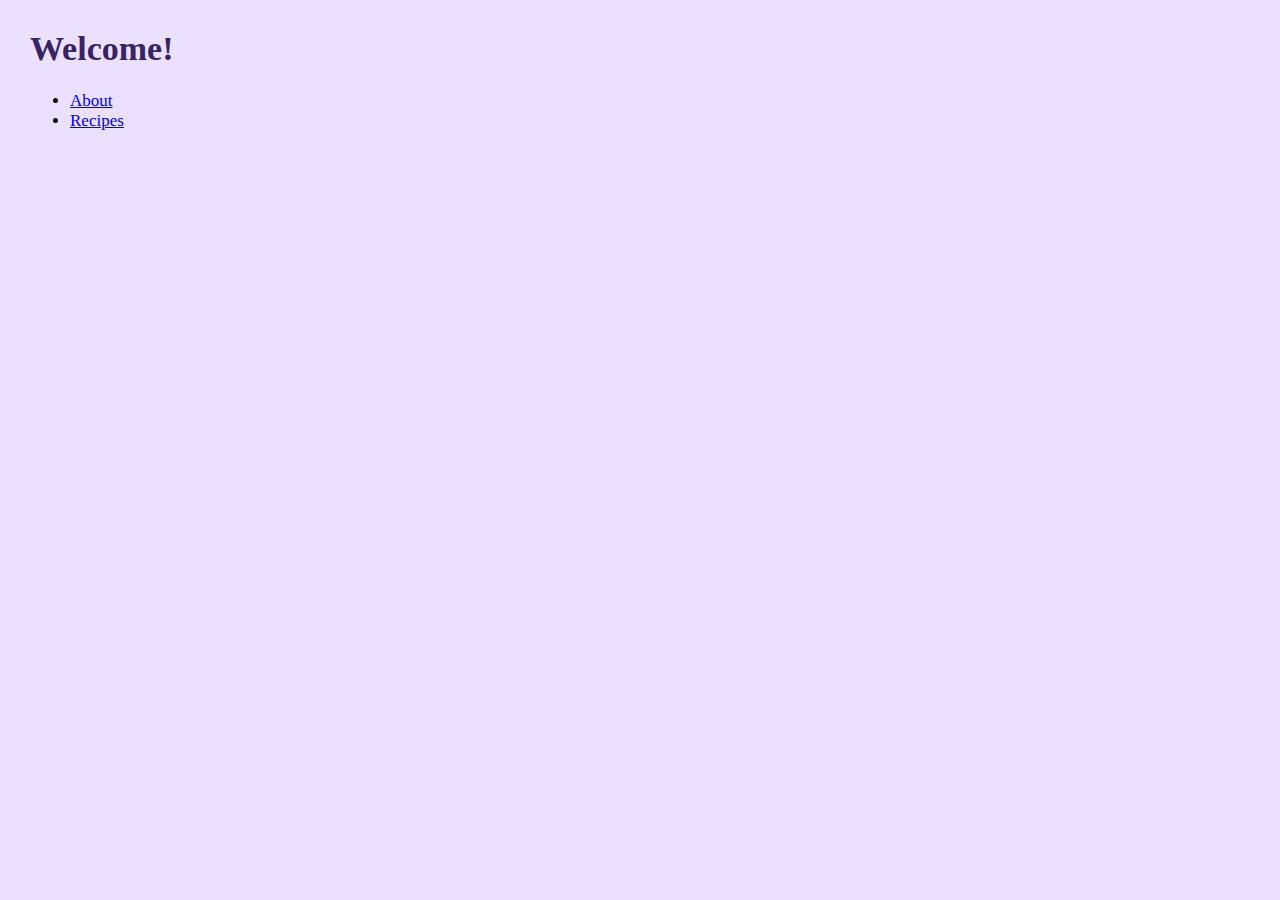
<file: index.html>
<!DOCTYPE html>
<html>

<head>
  <link rel="stylesheet" href="styles.css">
</head>

<body>
  <h1>Welcome! </h1>
  <nav class="menu" style="border-bottom: 0px;">
    <ul>
      <li><a href="about">About</a></li>
      <li><a href="recipes">Recipes</a></li>
    </ul>
  </nav>
</body>

</html>
</file>
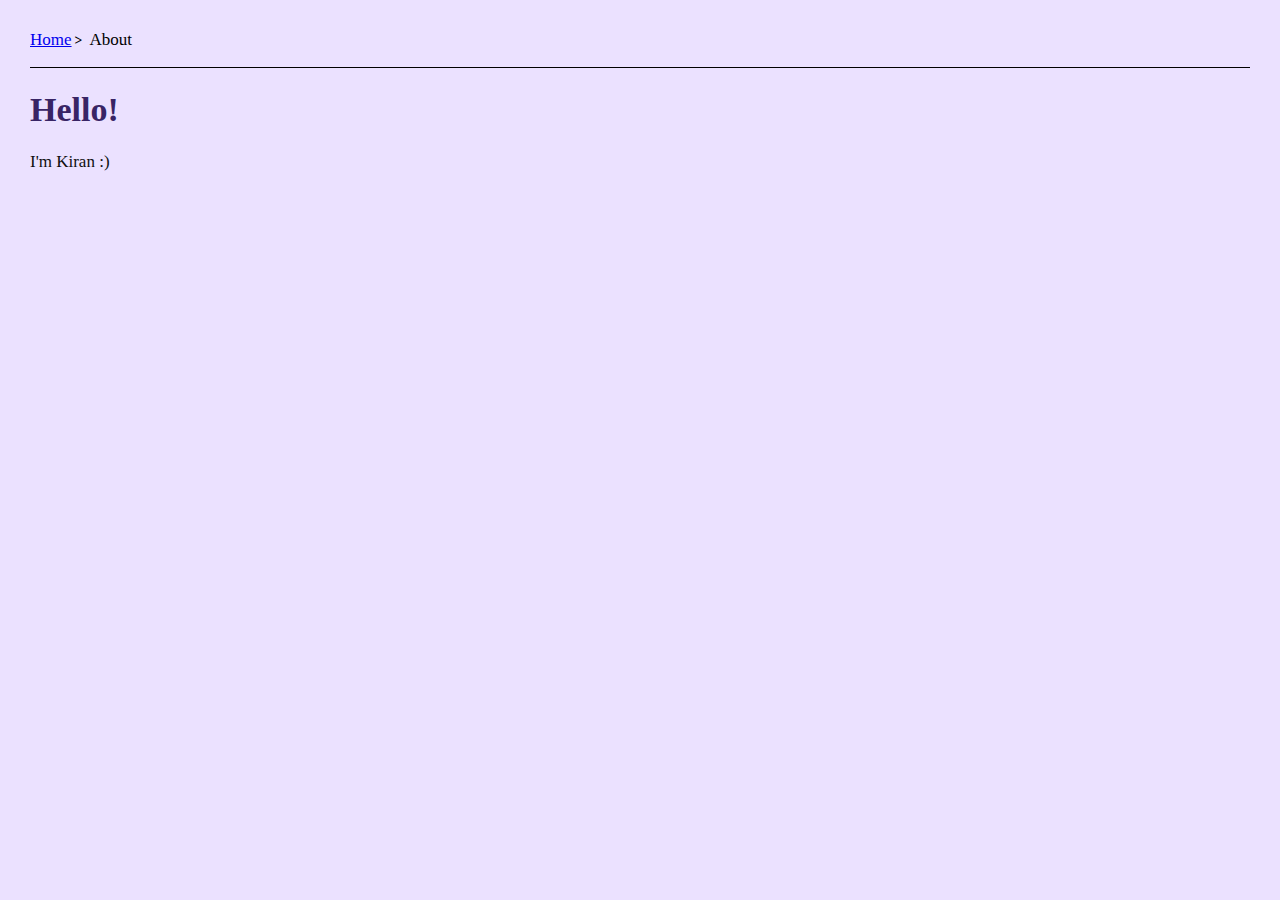
<file: about/index.html>
<!DOCTYPE html>
<html>

<head>
    <link rel="stylesheet" href="../styles.css">
</head>

<body>
    <nav class="crumbs">
        <ol>
            <li class="crumb"><a href="../">Home</a></li>
            <li class="crumb">About</li>
        </ol>
    </nav>
    <h1>Hello! </h1>
    <p>I'm Kiran :)</p>
</body>

</html>
</file>
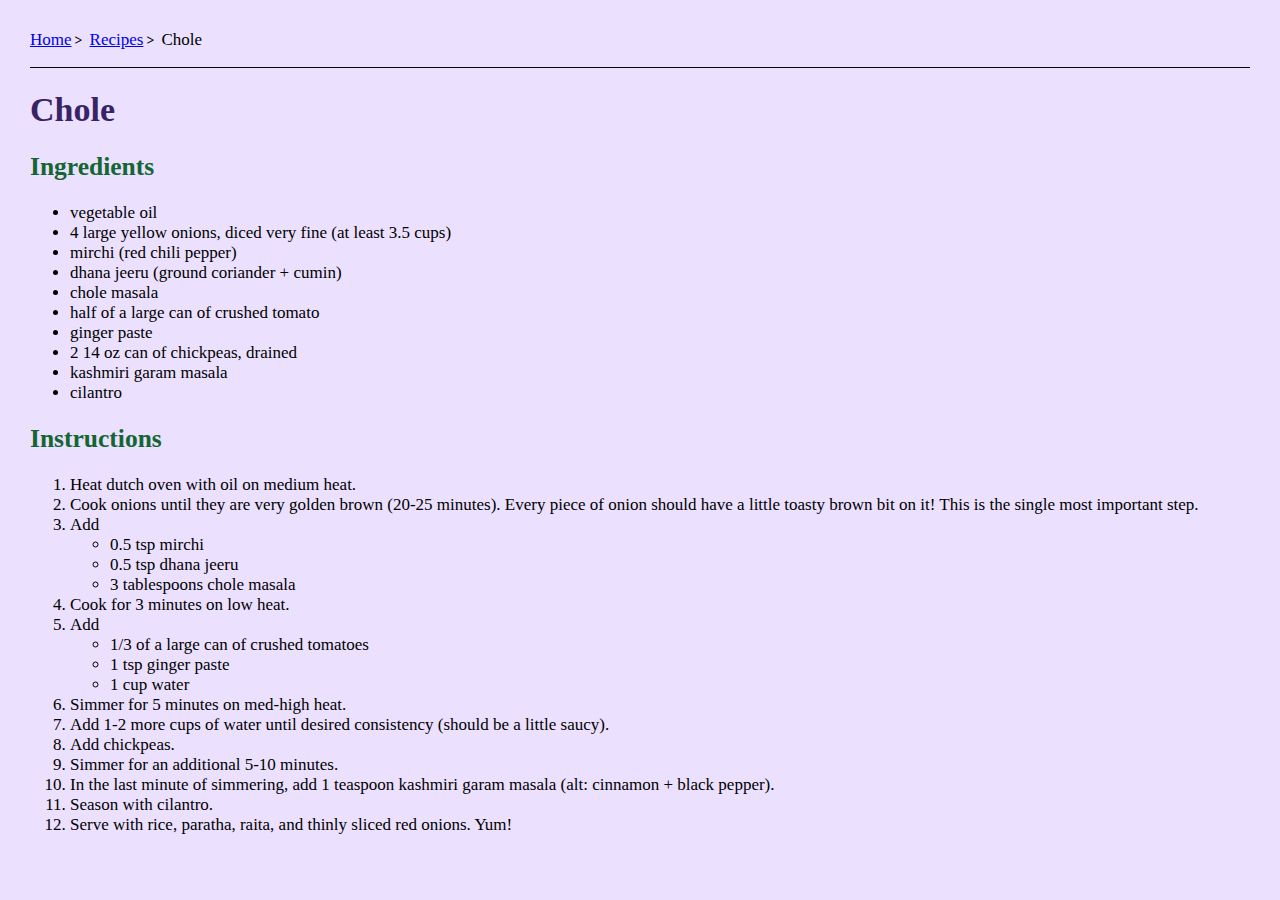
<file: recipes/chole/index.html>
<!DOCTYPE html>
<html>

<head>
	<link rel="stylesheet" href="../../styles.css">
</head>

<body>
	<nav class="crumbs">
		<ol>
			<li class="crumb"><a href="../../">Home</a></li>
			<li class="crumb"><a href="../">Recipes</a></li>
			<li class="crumb">Chole</li>
		</ol>
	</nav>
	<h1>Chole </h1>
	<h2>Ingredients </h2>
	<ul>
		<li>vegetable oil</li>
		<li>4 large yellow onions, diced very fine (at least 3.5 cups)</li>
		<li>mirchi (red chili pepper)</li>
		<li>dhana jeeru (ground coriander + cumin)</li>
		<li>chole masala</li>
		<li>half of a large can of crushed tomato</li>
		<li>ginger paste</li>
		<li>2 14 oz can of chickpeas, drained</li>
		<li>kashmiri garam masala</li>
		<li>cilantro</li>
	</ul>
	<h2>Instructions </h2>
	<ol>
		<li>Heat dutch oven with oil on medium heat.</li>
		<li>Cook onions until they are very golden brown (20-25 minutes). Every piece of onion should have a little
			toasty brown bit on it! This is the single most important step.</li>
		<li>Add
			<ul>
				<li>0.5 tsp mirchi</li>
				<li>0.5 tsp dhana jeeru</li>
				<li>3 tablespoons chole masala</li>
			</ul>
		</li>
		<li>Cook for 3 minutes on low heat.</li>
		<li>Add
			<ul>
				<li>1/3 of a large can of crushed tomatoes</li>
				<li>1 tsp ginger paste</li>
				<li>1 cup water</li>
			</ul>
		</li>
		<li>Simmer for 5 minutes on med-high heat.</li>
		<li>Add 1-2 more cups of water until desired consistency (should be a little saucy).</li>
		<li>Add chickpeas.</li>
		<li>Simmer for an additional 5-10 minutes.</li>
		<li>In the last minute of simmering, add 1 teaspoon kashmiri garam masala (alt: cinnamon + black pepper).</li>
		<li>Season with cilantro.</li>
		<li>Serve with rice, paratha, raita, and thinly sliced red onions. Yum!</li>
	</ol>

</body>

</html>
</file>
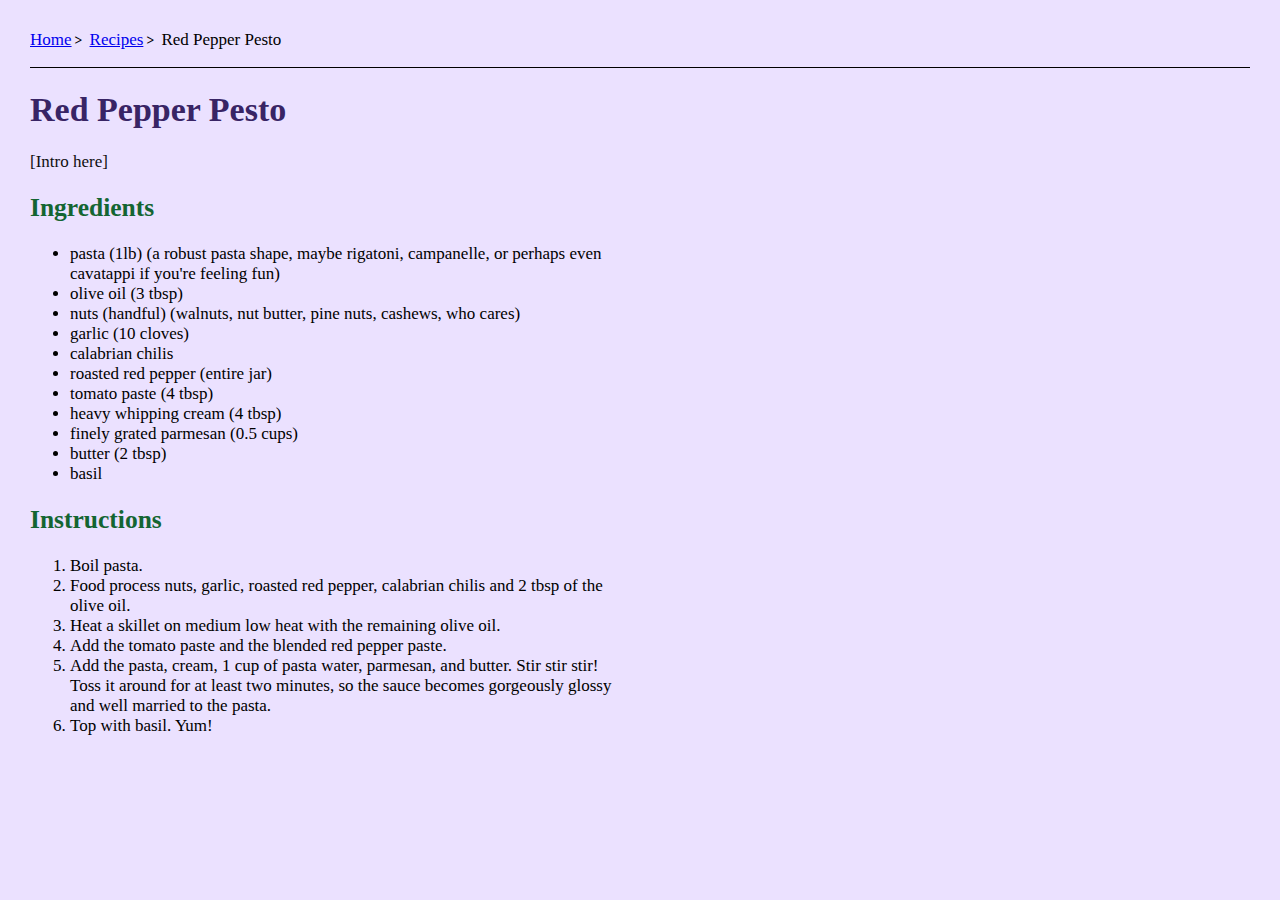
<file: recipes/redPepperPesto/index.html>
<!DOCTYPE html>
<html>

<head>
    <link rel="stylesheet" href="../../styles.css">
</head>

<body>
    <div class="content">
        <nav class="crumbs">
            <ol>
                <li class="crumb"><a href="../../">Home</a></li>
                <li class="crumb"><a href="../">Recipes</a></li>
                <li class="crumb">Red Pepper Pesto</li>
            </ol>
        </nav>
        <div class="recipe">
            <h1>Red Pepper Pesto</h1>
            <!-- TODO -->
            <p>[Intro here]</p>
            <h2>Ingredients</h2>
            <ul>
                <li>pasta (1lb) (a robust pasta shape, maybe rigatoni, campanelle, or perhaps even cavatappi if you're
                    feeling
                    fun)</li>
                <li>olive oil (3 tbsp)</li>
                <li>nuts (handful) (walnuts, nut butter, pine nuts, cashews, who cares)</li>
                <li>garlic (10 cloves)</li>
                <li>calabrian chilis</li>
                <li>roasted red pepper (entire jar)</li>
                <li>tomato paste (4 tbsp)</li>
                <li>heavy whipping cream (4 tbsp)</li>
                <li>finely grated parmesan (0.5 cups)</li>
                <li>butter (2 tbsp)</li>
                <li>basil</li>
            </ul>
            <h2>Instructions </h2>
            <ol>
                <li>Boil pasta. </li>
                <li>Food process nuts, garlic, roasted red pepper, calabrian chilis and 2 tbsp of the olive oil.</li>
                <li>Heat a skillet on medium low heat with the remaining olive oil.</li>
                <li>Add the tomato paste and the blended red pepper paste.</li>
                <li>Add the pasta, cream, 1 cup of pasta water, parmesan, and butter. Stir stir stir! Toss it around for
                    at
                    least two minutes, so the sauce becomes gorgeously glossy and well married to the pasta.</li>
                <li>Top with basil. Yum!</li>
            </ol>
        </div>

    </div>
</body>

</html>
</file>
<file: styles.css>
/* Stylesheet */

body {
    margin: 30px;
    padding: 0;
}

body {
    font-family: "Palatino";
    background-color: #ebe1ff;
    font-size: 17px;
}

.recipe {
    max-width: 600px;
}

h1 {
    color: #382465;
}

h2 {
    color: #146532;
}

p {
    color: #0f0f0f;
}

nav {
    border-bottom: 1px solid black;
}

.crumbs ol {
    list-style-type: none;
    padding-left: 0;
}

.crumb {
    display: inline-block;
}

.crumb a::after {
    display: inline-block;
    color: #000;
    content: '>';
    font-size: 80%;
    font-weight: bold;
    padding: 0 3px;
}
</file>
